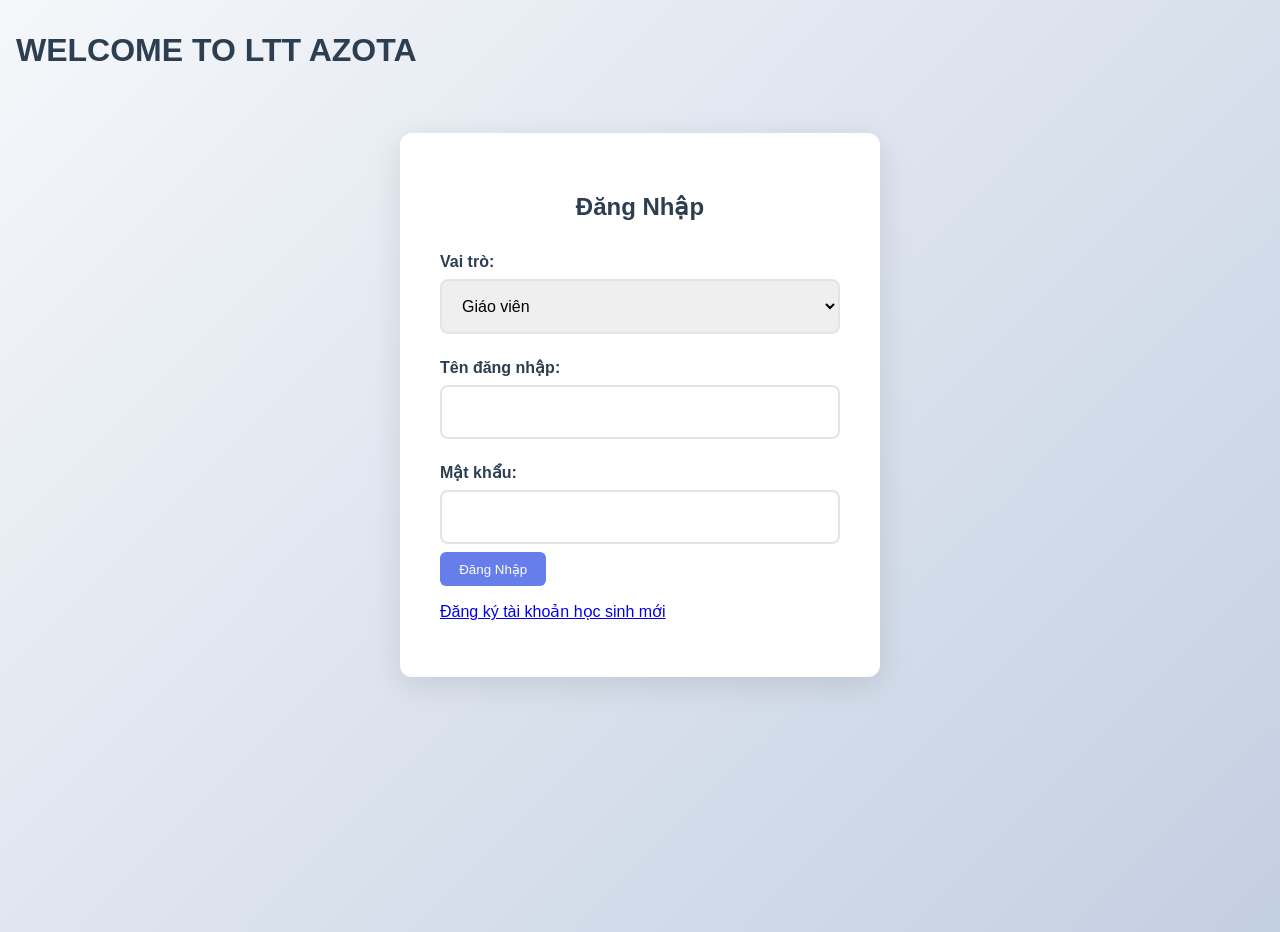
<file: index.html>
<!DOCTYPE html>
<html lang="vi">
<head>
    <meta charset="UTF-8">
    <meta name="viewport" content="width=device-width, initial-scale=1.0">
    <title>LTT AZOTA</title>
    <link rel="stylesheet" href="style.css">
</head>
<body>
    <div class="container">
        <h1>WELCOME TO LTT AZOTA</h1>
        <div class="login-form">
            <h2>Đăng Nhập</h2>
            <form id="loginForm">
                <label for="role">Vai trò:</label>
                <select id="role" required>
                    <option value="teacher">Giáo viên</option>
                    <option value="student">Học sinh</option>
                    <option value="admin">Admin</option>
                </select>
                <label for="username">Tên đăng nhập:</label>
                <input type="text" id="username" required>
                <label for="password">Mật khẩu:</label>
                <input type="password" id="password" required>
                <button type="submit">Đăng Nhập</button>
            </form>
            <p id="message"></p>
            <p><a href="register.html">Đăng ký tài khoản học sinh mới</a></p>
        </div>
    </div>
    <script src="app.js"></script>
</body>
</html>
</file>
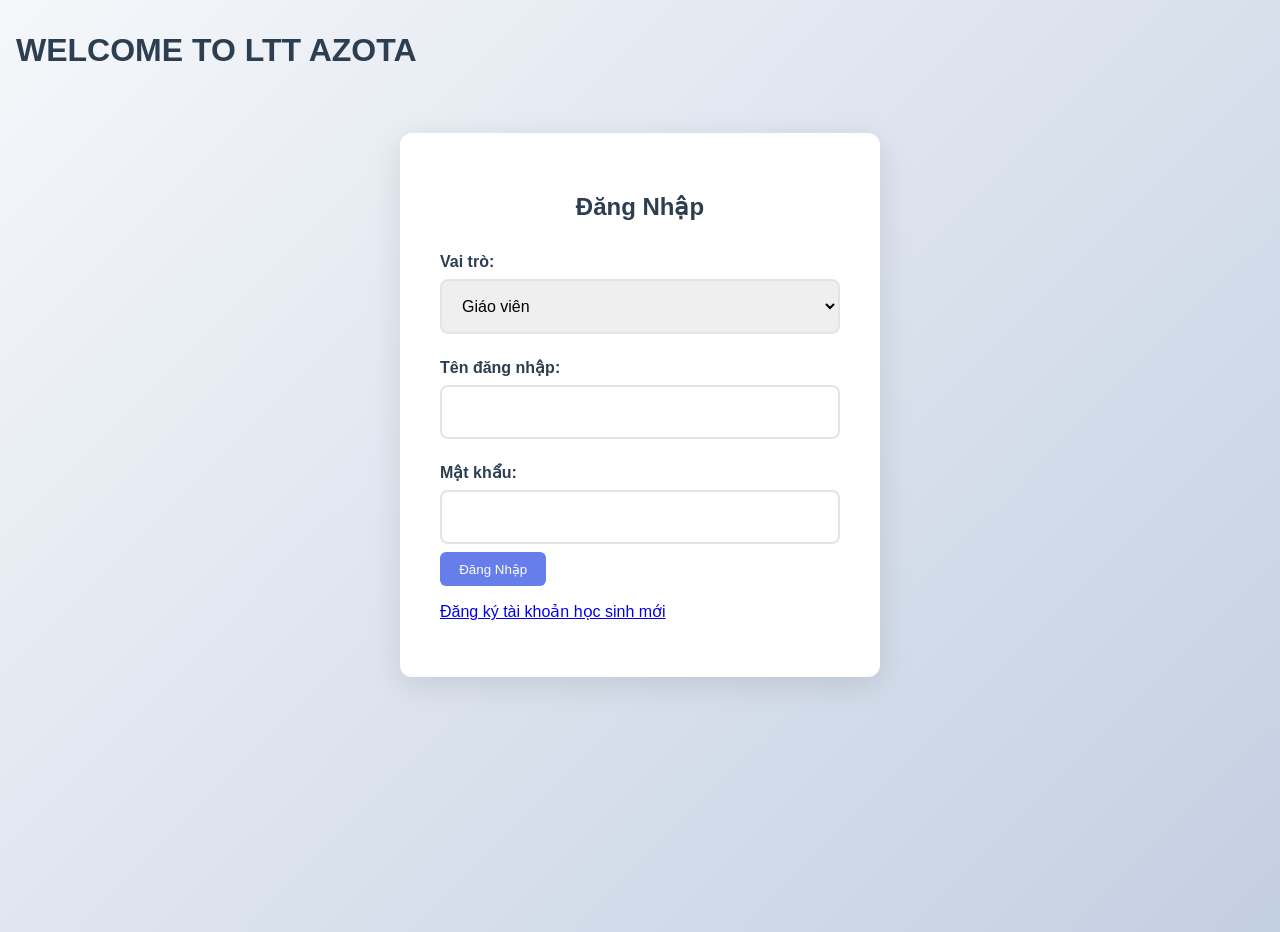
<file: admin.html>
<!DOCTYPE html>
<html lang="vi">
<head>
    <meta charset="UTF-8">
    <meta name="viewport" content="width=device-width, initial-scale=1.0">
    <title>Bảng Điều Khiển Admin</title>
    <link rel="stylesheet" href="style.css">
</head>
<body>
    <nav class="navbar">
        <h1>Portal Bài Tập - Admin</h1>
        <div class="nav-links">
            <button onclick="logout()">Đăng Xuất</button>
        </div>
    </nav>
    <main class="container">
        <h2>Quản Lý Hệ Thống</h2>
        <div class="card">
            <h3>Duyệt Tài Khoản Học Sinh</h3>
            <ul id="pendingUsersList"></ul>
        </div>
        <div class="card">
            <h3>Thêm Tài Khoản Giáo Viên</h3>
            <form id="addTeacherForm">
                <label for="teacherUsername">Tên đăng nhập:</label>
                <input type="text" id="teacherUsername" required>
                <label for="teacherPassword">Mật khẩu:</label>
                <input type="password" id="teacherPassword" required>
                <label for="teacherName">Tên đầy đủ:</label>
                <input type="text" id="teacherName" required>
                <button type="submit" class="btn-primary">Thêm Giáo Viên</button>
            </form>
        </div>
        <div class="card">
            <h3>Quản Lý Bài Tập</h3>
            <ul id="adminAssignmentsList"></ul>
        </div>
    </main>
    <script src="app.js"></script>
    <script src="admin.js"></script>
</body>
</html>
</file>
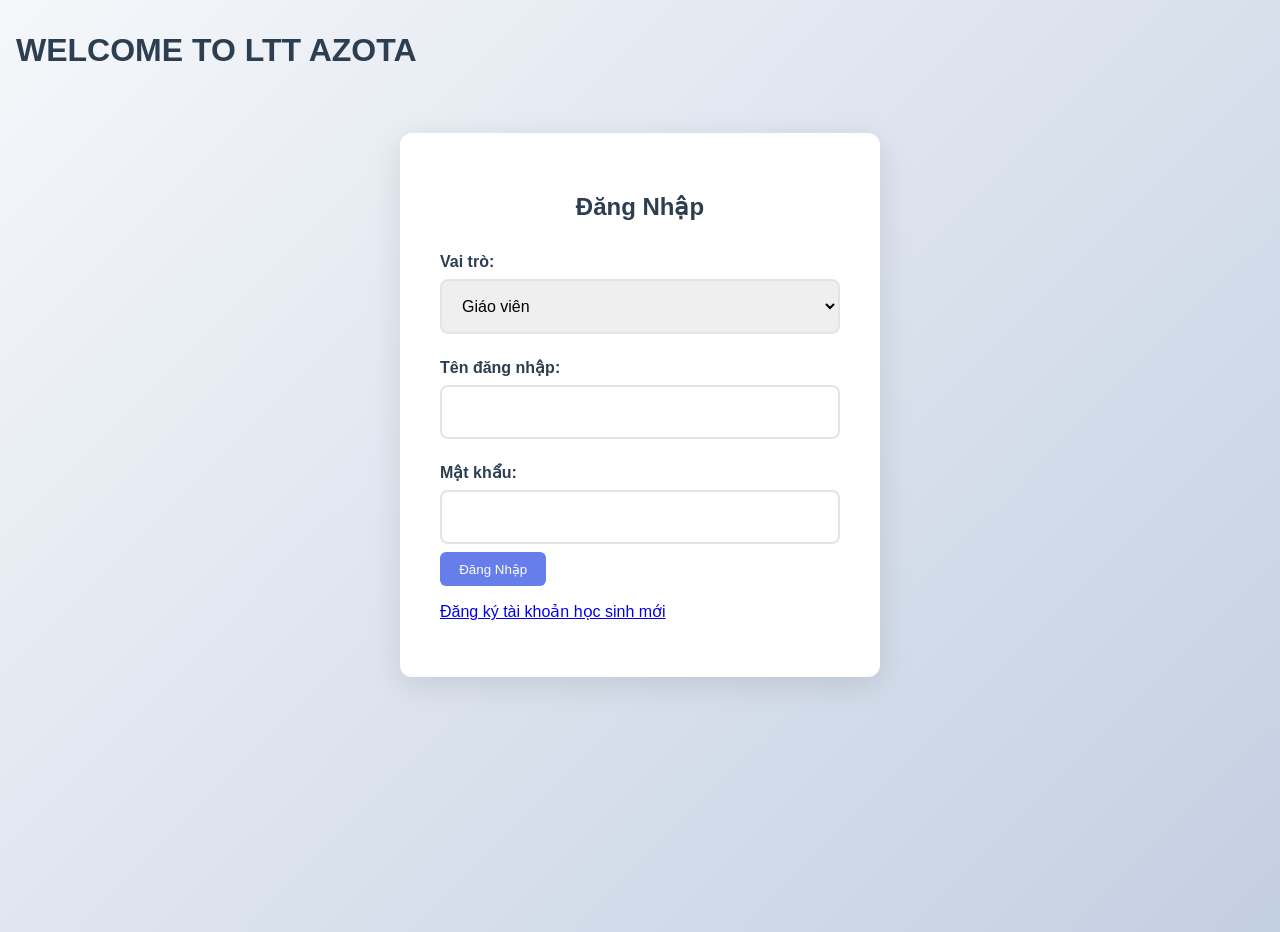
<file: leaderboard.html>
<!DOCTYPE html>
<html lang="vi">
<head>
    <meta charset="UTF-8">
    <meta name="viewport" content="width=device-width, initial-scale=1.0">
    <title>Bảng Xếp Hạng</title>
    <link rel="stylesheet" href="style.css">
</head>
<body>
    <nav class="navbar">
        <h1>🏆 Portal Bài Tập - Bảng Xếp Hạng</h1>
        <div class="nav-links">
            <a href="student.html">Quay Lại</a>
        </div>
    </nav>
    <main class="container">
        <h2>Xếp Hạng Học Sinh Theo Từng Đề Thi</h2>
        <div id="assignmentLeaderboards"></div>
    </main>
    <script src="app.js"></script>
    <script src="leaderboard.js"></script>
</body>
</html>
</file>
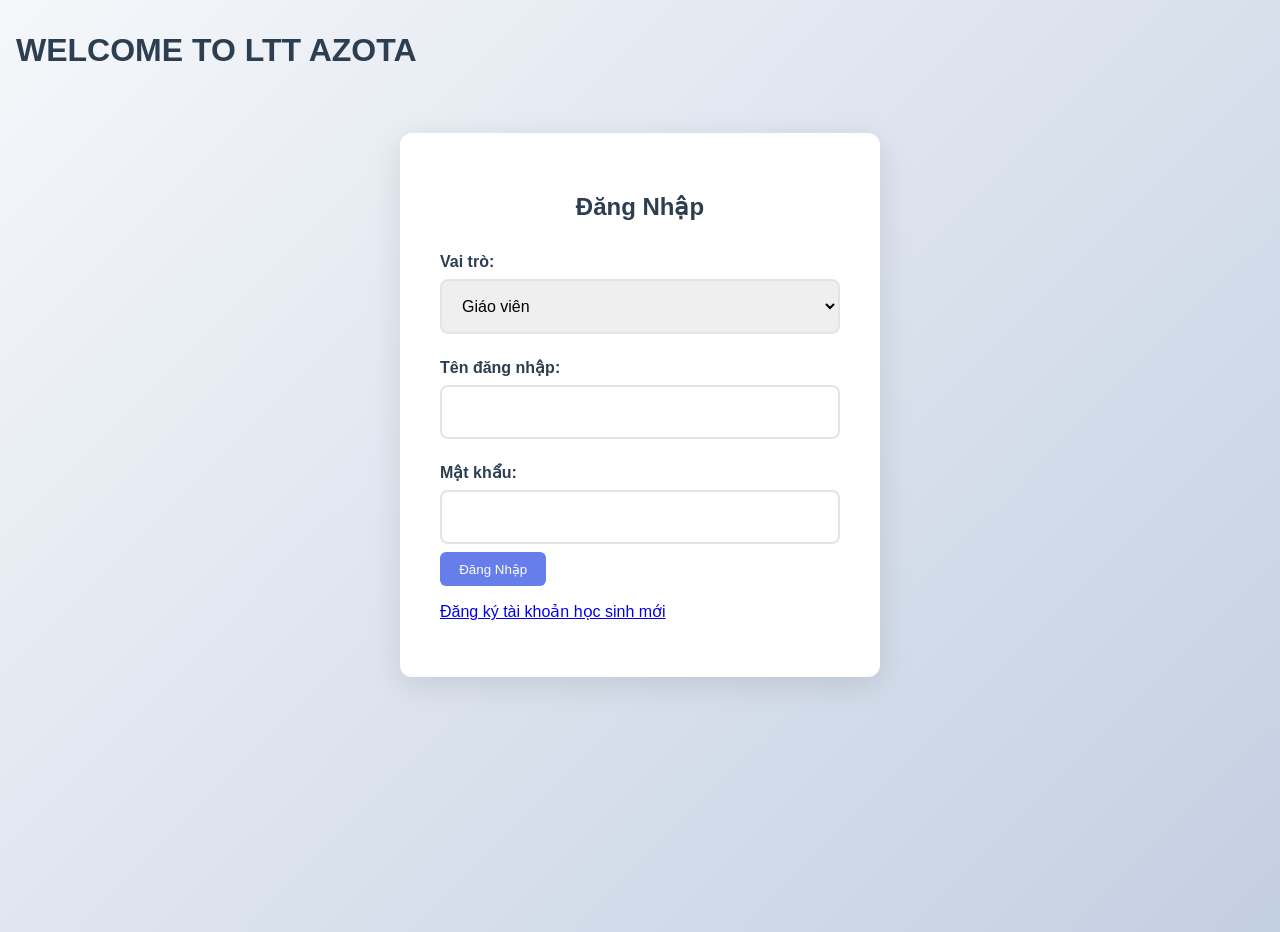
<file: practice.html>
<!DOCTYPE html>
<html lang="vi">
<head>
    <meta charset="UTF-8">
    <meta name="viewport" content="width=device-width, initial-scale=1.0">
    <title>Luyện Tập Bài Tập</title>
    <link rel="stylesheet" href="style.css">
</head>
<body>
    <nav class="navbar">
        <h1>🎓 Portal Bài Tập - Luyện Tập</h1>
        <div class="nav-links">
            <a href="student.html">Quay Lại</a>
            <button onclick="logout()">Đăng Xuất</button>
        </div>
    </nav>
    <main class="container">
        <h2>📚 Luyện Tập Theo Chủ Đề</h2>
        <div id="topicsContainer"></div>
    </main>
    <script src="app.js"></script>
    <script src="practice.js"></script>
</body>
</html>
</file>
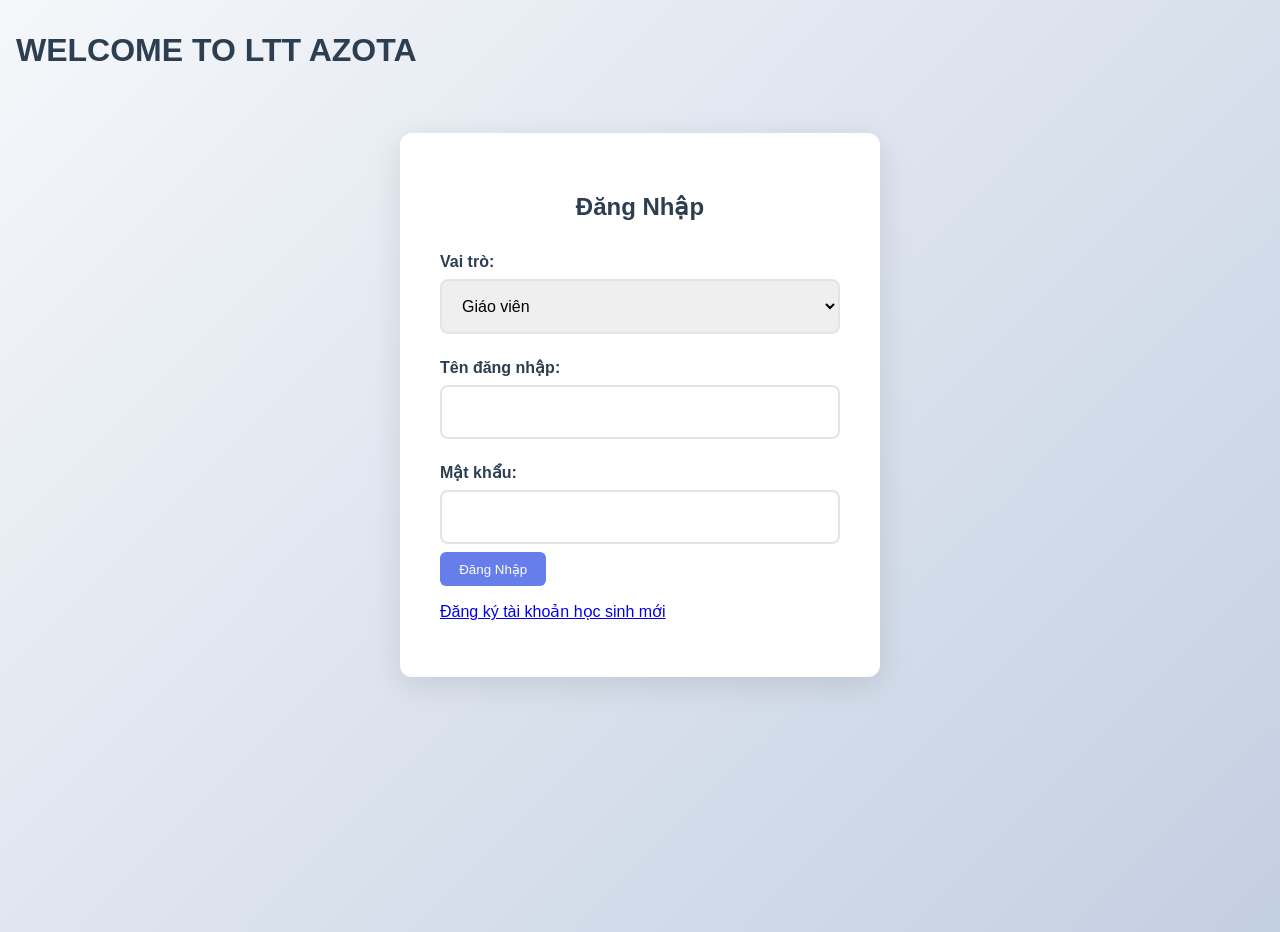
<file: quiz.html>
<!DOCTYPE html>
<html lang="vi">
<head>
    <meta charset="UTF-8">
    <meta name="viewport" content="width=device-width, initial-scale=1.0">
    <title>Làm Bài Kiểm Tra</title>
    <link rel="stylesheet" href="style.css">
</head>
<body>
    <nav class="navbar">
        <h1>Portal Bài Tập - Bài Kiểm Tra</h1>
        <div class="nav-links">
            <button onclick="window.history.back()">Quay Lại</button>
        </div>
    </nav>
    <main class="container">
        <h2 id="quizTitle"></h2>
        <div id="timer" style="font-size: 1.2em; color: red; text-align: center;"></div>
        <div id="assignmentFile"></div>
        <form id="quizForm">
            <div id="questionsContainer"></div>
            <button type="submit">Nộp Bài</button>
        </form>
    </main>
    <script src="app.js"></script>
    <script src="quiz.js"></script>
</body>
</html>
</file>
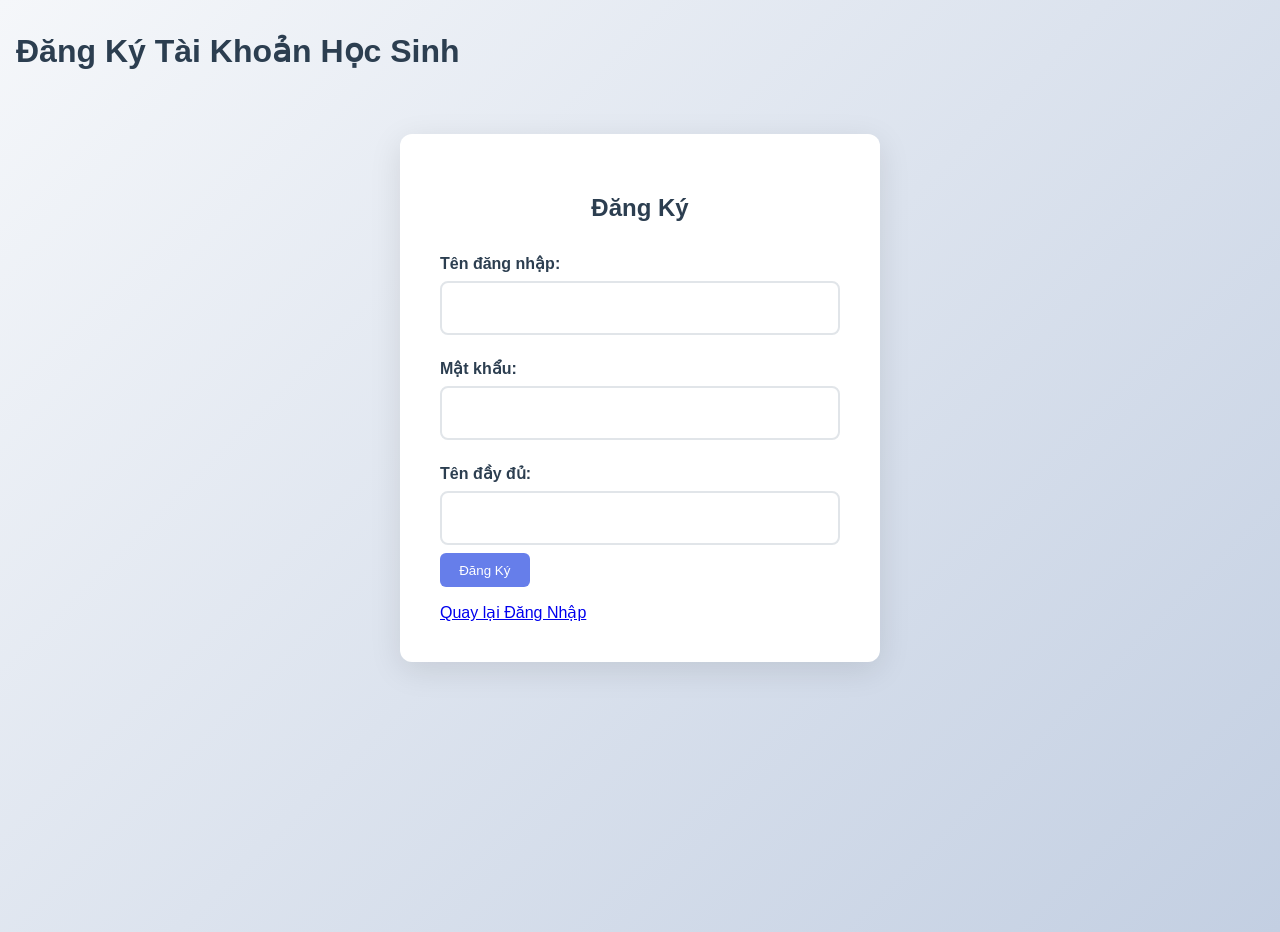
<file: register.html>
<!DOCTYPE html>
<html lang="vi">
<head>
    <meta charset="UTF-8">
    <meta name="viewport" content="width=device-width, initial-scale=1.0">
    <title>Đăng Ký Tài Khoản</title>
    <link rel="stylesheet" href="style.css">
</head>
<body>
    <div class="container">
        <h1>Đăng Ký Tài Khoản Học Sinh</h1>
        <div class="login-form">
            <h2>Đăng Ký</h2>
            <form id="registerForm">
                <label for="username">Tên đăng nhập:</label>
                <input type="text" id="username" required>
                <label for="password">Mật khẩu:</label>
                <input type="password" id="password" required>
                <label for="name">Tên đầy đủ:</label>
                <input type="text" id="name" required>
                <button type="submit">Đăng Ký</button>
            </form>
            <p id="message"></p>
            <a href="index.html">Quay lại Đăng Nhập</a>
        </div>
    </div>
    <script src="app.js"></script>
    <script src="register.js"></script>
</body>
</html>
</file>
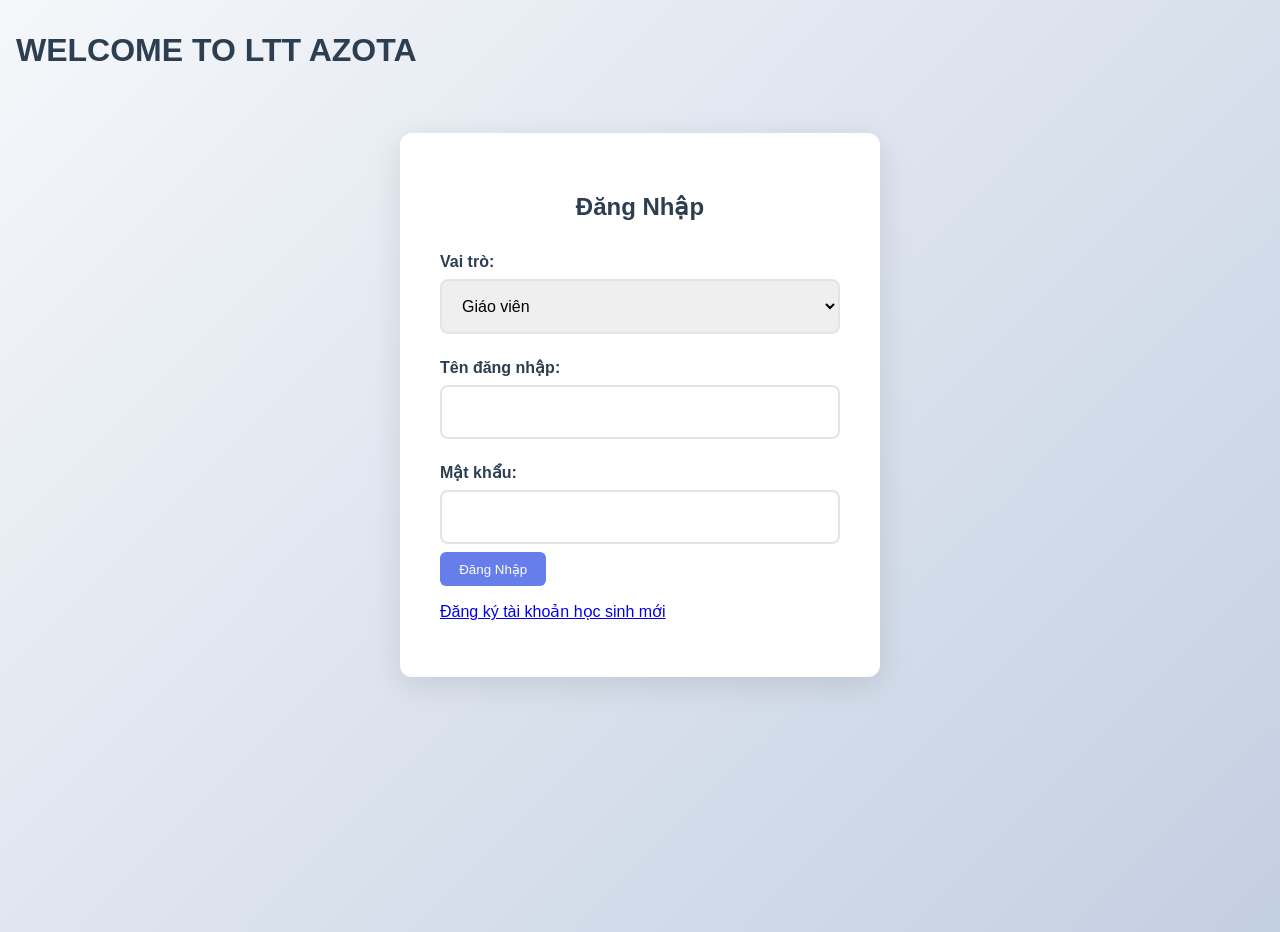
<file: results.html>
<!DOCTYPE html>
<html lang="vi">
<head>
    <meta charset="UTF-8">
    <meta name="viewport" content="width=device-width, initial-scale=1.0">
    <title>Kết Quả Bài Kiểm Tra</title>
    <link rel="stylesheet" href="style.css">
</head>
<body>
    <nav class="navbar">
        <h1>Portal Bài Tập - Kết Quả</h1>
        <div class="nav-links">
            <a href="student.html">Quay Lại Bảng Điều Khiển</a>
        </div>
    </nav>
    <main class="container">
        <div class="card">
            <h2>Kết Quả Bài Kiểm Tra</h2>
            <div id="resultsContent"></div>
        </div>
    </main>
    <script src="app.js"></script>
    <script src="results.js"></script>
</body>
</html>
</file>
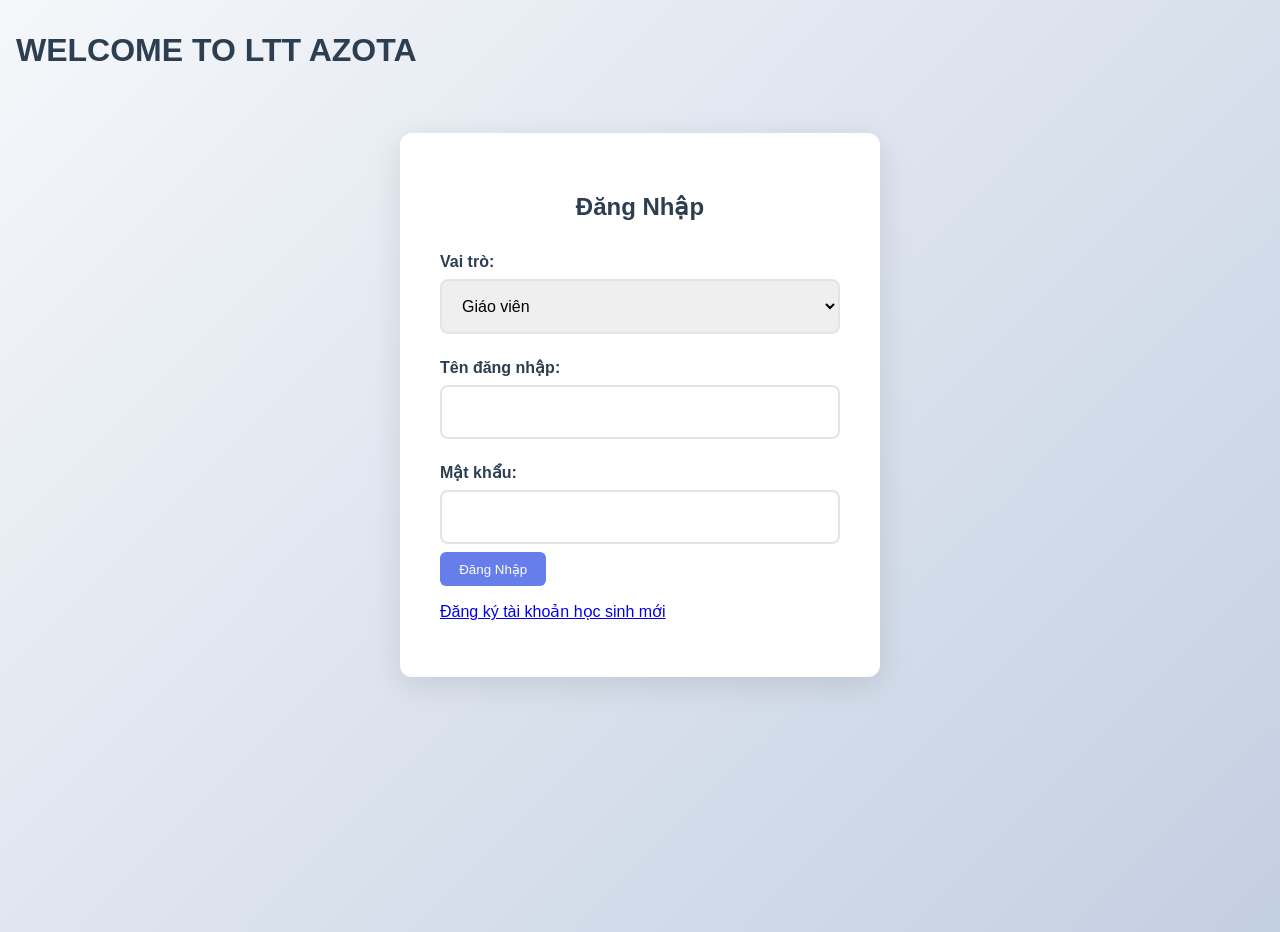
<file: student.html>
<!DOCTYPE html>
<html lang="vi">
<head>
    <meta charset="UTF-8">
    <meta name="viewport" content="width=device-width, initial-scale=1.0">
    <title>Bảng Điều Khiển Học Sinh</title>
    <link rel="stylesheet" href="style.css">
</head>
<body>
    <nav class="navbar">
        <h1>Portal Bài Tập - Học Sinh</h1>
        <div class="nav-links">
            <a href="practice.html">Luyện Tập</a>
            <a href="leaderboard.html">Bảng Xếp Hạng</a>
            <button onclick="logout()">Đăng Xuất</button>
        </div>
    </nav>
    <main class="container">
        <h2>📋 Cổng Học Tập Học Sinh</h2>
        <div class="card">
            <h3>📝 Bài Tập Khả Dụng</h3>
            <div id="assignmentCards"></div>
        </div>
        <div class="card">
            <h3>🎯 Kết Quả Của Bạn</h3>
            <ul id="resultsList"></ul>
        </div>
    </main>
    <script src="app.js"></script>
    <script src="student.js"></script>
</body>
</html>
</file>
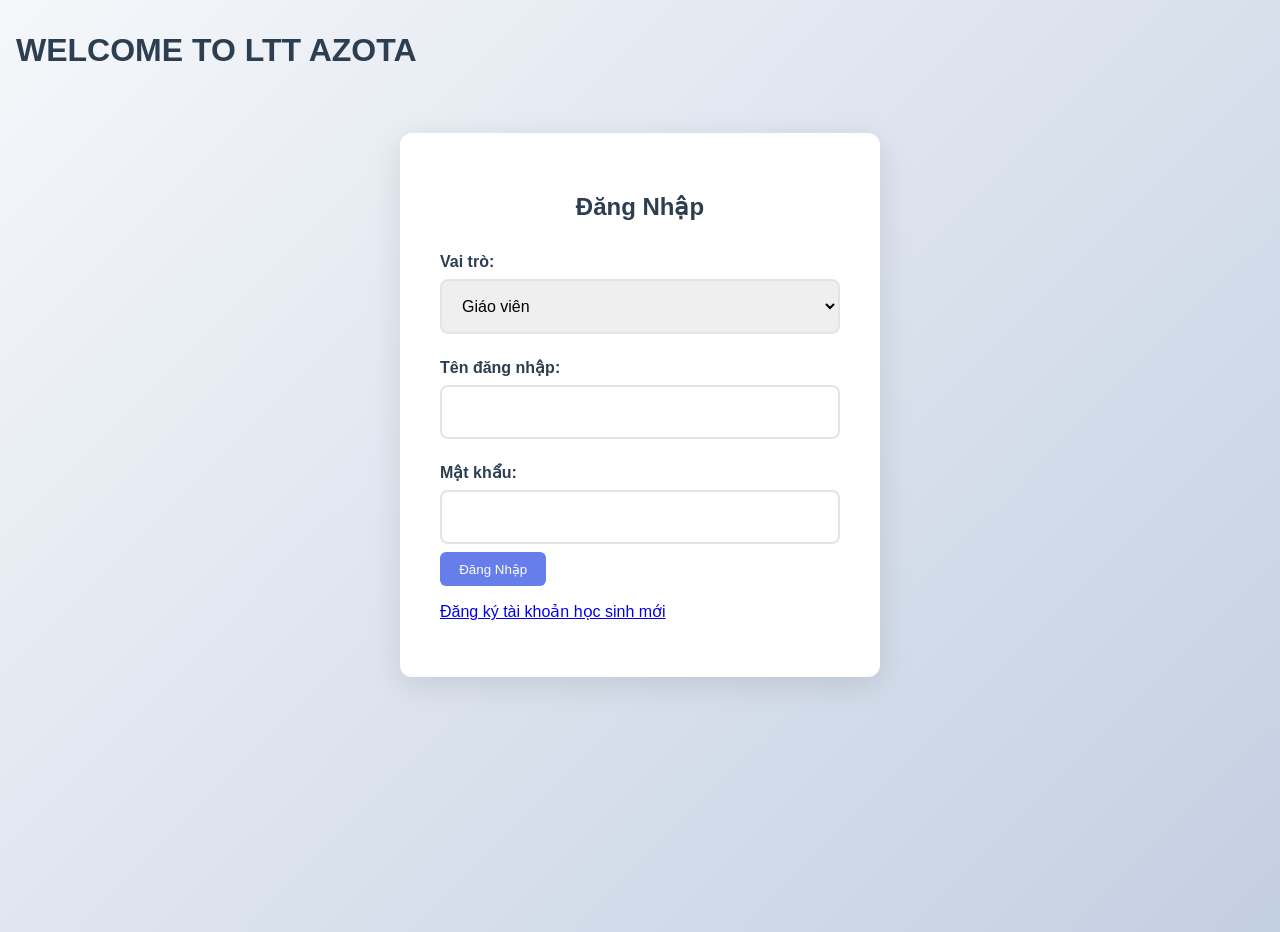
<file: teacher.html>
<!DOCTYPE html>
<html lang="vi">
<head>
    <meta charset="UTF-8">
    <meta name="viewport" content="width=device-width, initial-scale=1.0">
    <title>Bảng Điều Khiển Giáo Viên</title>
    <link rel="stylesheet" href="style.css">
</head>
<body>
    <nav class="navbar">
        <h1>Portal Bài Tập - Giáo Viên</h1>
        <div class="nav-links">
            <button onclick="logout()">Đăng Xuất</button>
        </div>
    </nav>
    <main class="container">
        <h2>👨‍🏫 Trung Tâm Quản Lý Giáo Viên</h2>
        <div class="card">
            <h3>✏️ Tạo Bài Tập Mới</h3>
            <form id="assignmentForm">
                <label for="title">Tiêu đề:</label>
                <input type="text" id="title" required>
                <label for="topic">Chủ đề:</label>
                <input type="text" id="topic" required>
                <label for="timeLimit">Thời gian làm bài (phút):</label>
                <input type="number" id="timeLimit" min="0" value="0">
                <label for="file">Upload Đề Bài (PDF hoặc Ảnh):</label>
                <input type="file" id="file" accept=".pdf,.jpg,.jpeg,.png">
                <div id="filePreview"></div>
                <div id="questions">
                    <div class="question">
                        <label>Câu hỏi 1:</label>
                        <input type="text" class="q-text" required>
                        <label>Đáp án:</label>
                        <input type="text" class="q-answer" required>
                        <button type="button" onclick="removeQuestion(this)">Xóa</button>
                    </div>
                </div>
                <button type="button" onclick="addQuestion()">Thêm Câu Hỏi</button>
                <button type="submit">Xuất Bản Bài Tập</button>
            </form>
        </div>
        <div class="card">
            <h3>📊 Quản Lý Bài Tập</h3>
            <ul id="assignmentList"></ul>
        </div>
    </main>
    <script src="app.js"></script>
    <script src="teacher.js"></script>
</body>
</html>
</file>
<file: style.css>
/* Biến CSS */
:root {
    --primary: linear-gradient(135deg, #667eea 0%, #764ba2 100%);
    --secondary: #2c3e50;
    --accent: #e74c3c;
    --success: #27ae60;
    --bg: linear-gradient(135deg, #f5f7fa 0%, #c3cfe2 100%);
    --white: #ffffff;
    --shadow: 0 8px 32px rgba(0,0,0,0.1);
    --border-radius: 12px;
}

/* Styles chung */
body {
    font-family: 'Segoe UI', Tahoma, Geneva, Verdana, sans-serif;
    background: var(--bg);
    margin: 0;
    color: var(--secondary);
    min-height: 100vh;
}

/* Thanh điều hướng */
.navbar {
    background: var(--primary);
    color: var(--white);
    padding: 1.5rem 2rem;
    display: flex;
    justify-content: space-between;
    align-items: center;
    box-shadow: var(--shadow);
    position: sticky;
    top: 0;
    z-index: 100;
}

.navbar h1 {
    margin: 0;
    font-size: 1.8rem;
    background: linear-gradient(45deg, #fff, #f0f0f0);
    -webkit-background-clip: text;
    -webkit-text-fill-color: transparent;
    background-clip: text;
}

.nav-links {
    display: flex;
    gap: 1rem;
}

.nav-links a, .nav-links button {
    color: white;
    text-decoration: none;
    background: rgba(255,255,255,0.1);
    border: 1px solid rgba(255,255,255,0.2);
    padding: 0.5rem 1rem;
    border-radius: 20px;
    cursor: pointer;
    transition: all 0.3s ease;
    font-weight: 500;
}

.nav-links a:hover, .nav-links button:hover {
    background: rgba(255,255,255,0.2);
    transform: translateY(-2px);
}

/* Layout chính */
.container {
    max-width: 1400px;
    margin: 2rem auto;
    padding: 0 1rem;
}

/* Chủ đề và bài tập */
.topic-card {
    border-left: 5px solid #667eea;
}

.assignments-grid {
    display: grid;
    grid-template-columns: repeat(auto-fill, minmax(250px, 1fr));
    gap: 1.5rem;
}

.assignment-item {
    background: #f8f9fa;
    padding: 1.5rem;
    border-radius: 8px;
    border: 2px solid #e9ecef;
    transition: all 0.3s ease;
    text-align: center;
}

.assignment-item:hover {
    border-color: #667eea;
    box-shadow: 0 4px 12px rgba(102, 126, 234, 0.2);
}

.assignment-item h4 {
    margin: 0 0 0.5rem 0;
    color: var(--secondary);
}

.assignment-item p {
    margin: 0.3rem 0;
    color: #6c757d;
    font-size: 0.9rem;
}

/* Bảng xếp hạng */
.leaderboard-card {
    border-left: 5px solid #ffc107;
}

.leaderboard-list {
    list-style: none;
    padding: 0;
    margin: 1rem 0 0 0;
}

.leaderboard-list li {
    padding: 1rem;
    border-bottom: 1px solid #e9ecef;
    display: flex;
    justify-content: space-between;
    align-items: center;
    transition: background 0.3s ease;
}

.leaderboard-list li:hover {
    background: #f8f9fa;
}

.leaderboard-list li:last-child {
    border-bottom: none;
}

/* Huy chương xếp hạng */
.rank-1 {
    background: linear-gradient(90deg, #ffd700 0%, rgba(255, 215, 0, 0.1) 100%);
    font-weight: bold;
}

.rank-2 {
    background: linear-gradient(90deg, #c0c0c0 0%, rgba(192, 192, 192, 0.1) 100%);
}

.rank-3 {
    background: linear-gradient(90deg, #cd7f32 0%, rgba(205, 127, 50, 0.1) 100%);
}

.rank {
    font-weight: bold;
    color: #667eea;
    min-width: 40px;
}

.name {
    flex: 1;
    margin-left: 1rem;
}

.score {
    background: #667eea;
    color: white;
    padding: 0.3rem 0.8rem;
    border-radius: 20px;
    font-weight: bold;
}

.topic-badge {
    background: #667eea;
    color: white;
    padding: 0.2rem 0.6rem;
    border-radius: 12px;
    font-size: 0.8rem;
    margin-left: 0.5rem;
}

/* Thẻ card */
.card {
    background: var(--white);
    padding: 2rem;
    border-radius: var(--border-radius);
    box-shadow: var(--shadow);
    margin-bottom: 2rem;
    transition: transform 0.3s ease, box-shadow 0.3s ease;
    border: 1px solid rgba(255,255,255,0.8);
}

.card:hover {
    transform: translateY(-5px);
    box-shadow: 0 12px 40px rgba(0,0,0,0.15);
}

.card h2, .card h3, .card h4 {
    color: var(--secondary);
    margin-top: 0;
    font-weight: 600;
}

/* Form đăng nhập */
.login-form {
    max-width: 400px;
    margin: 4rem auto;
    background: var(--white);
    padding: 2.5rem;
    border-radius: var(--border-radius);
    box-shadow: var(--shadow);
}

.login-form h2 {
    text-align: center;
    margin-bottom: 2rem;
    color: var(--secondary);
}

/* Input và form elements */
input, textarea, select {
    width: 100%;
    padding: 1rem;
    margin: 0.5rem 0;
    border: 2px solid #e1e5e9;
    border-radius: 8px;
    box-sizing: border-box;
    font-size: 1rem;
    transition: border-color 0.3s ease;
}

input:focus, textarea:focus, select:focus {
    outline: none;
    border-color: #667eea;
    box-shadow: 0 0 0 3px rgba(102, 126, 234, 0.1);
}

label {
    display: block;
    margin-top: 1rem;
    font-weight: 600;
    color: var(--secondary);
}

/* Nút bấm */
.btn-primary {
    background: var(--primary);
    color: white;
    border: none;
    padding: 1rem 2rem;
    border-radius: 25px;
    cursor: pointer;
    font-weight: bold;
    font-size: 1rem;
    transition: all 0.3s ease;
    width: 100%;
    margin-top: 1rem;
}

.btn-primary:hover {
    transform: translateY(-2px);
    box-shadow: 0 6px 20px rgba(102, 126, 234, 0.3);
}

button {
    background: #667eea;
    color: white;
    border: none;
    padding: 0.6rem 1.2rem;
    border-radius: 6px;
    cursor: pointer;
    transition: all 0.3s ease;
    font-weight: 500;
}

button:hover {
    background: #5568d3;
    transform: translateY(-1px);
}

/* ========================================
   CÂU HỎI QUIZ - QUIZ QUESTIONS
   ======================================== */
.question {
    margin-bottom: 1.5rem;
    padding: 1.5rem;
    border: 2px solid #f0f2f5;
    border-radius: 8px;
    background: #fafbfc;
    transition: border-color 0.3s ease;
}

.question:hover {
    border-color: #667eea;
}

.question-block {
    margin-bottom: 1.5rem;
    padding: 1rem;
    border-left: 4px solid #667eea;
    background: #f8f9fa;
    border-radius: 0 8px 8px 0;
}

/* ========================================
   DANH SÁCH - LISTS
   ======================================== */
ul {
    list-style: none;
    padding: 0;
}

li {
    padding: 1rem 0;
    border-bottom: 1px solid #e1e5e9;
    display: flex;
    justify-content: space-between;
    align-items: center;
}

li:last-child {
    border-bottom: none;
}

/* ========================================
   GRID LAYOUTS
   ======================================== */
.leaderboard-grid {
    display: grid;
    grid-template-columns: 1fr 1fr;
    gap: 2rem;
}

/* ========================================
   ANIMATIONS - Hiệu ứng
   ======================================== */
@keyframes fadeIn {
    from { opacity: 0; transform: translateY(20px); }
    to { opacity: 1; transform: translateY(0); }
}

/* ========================================
   RESPONSIVE DESIGN - Thiết kế responsive
   ======================================== */
@media (max-width: 768px) {
    .leaderboard-grid {
        grid-template-columns: 1fr;
    }

    .assignments-grid {
        grid-template-columns: 1fr;
    }
}

/* Utility classes */
.content-section {
    animation: fadeIn 0.5s ease-in;
}

#message {
    color: var(--accent);
    text-align: center;
    margin-top: 1rem;
    font-weight: 500;
}

/* Ordered list styling */
ol {
    counter-reset: leaderboard;
}

ol li {
    counter-increment: leaderboard;
    padding: 0.5rem 0;
}

ol li::before {
    content: counter(leaderboard) ". ";
    font-weight: bold;
    color: #667eea;
}
</file>
